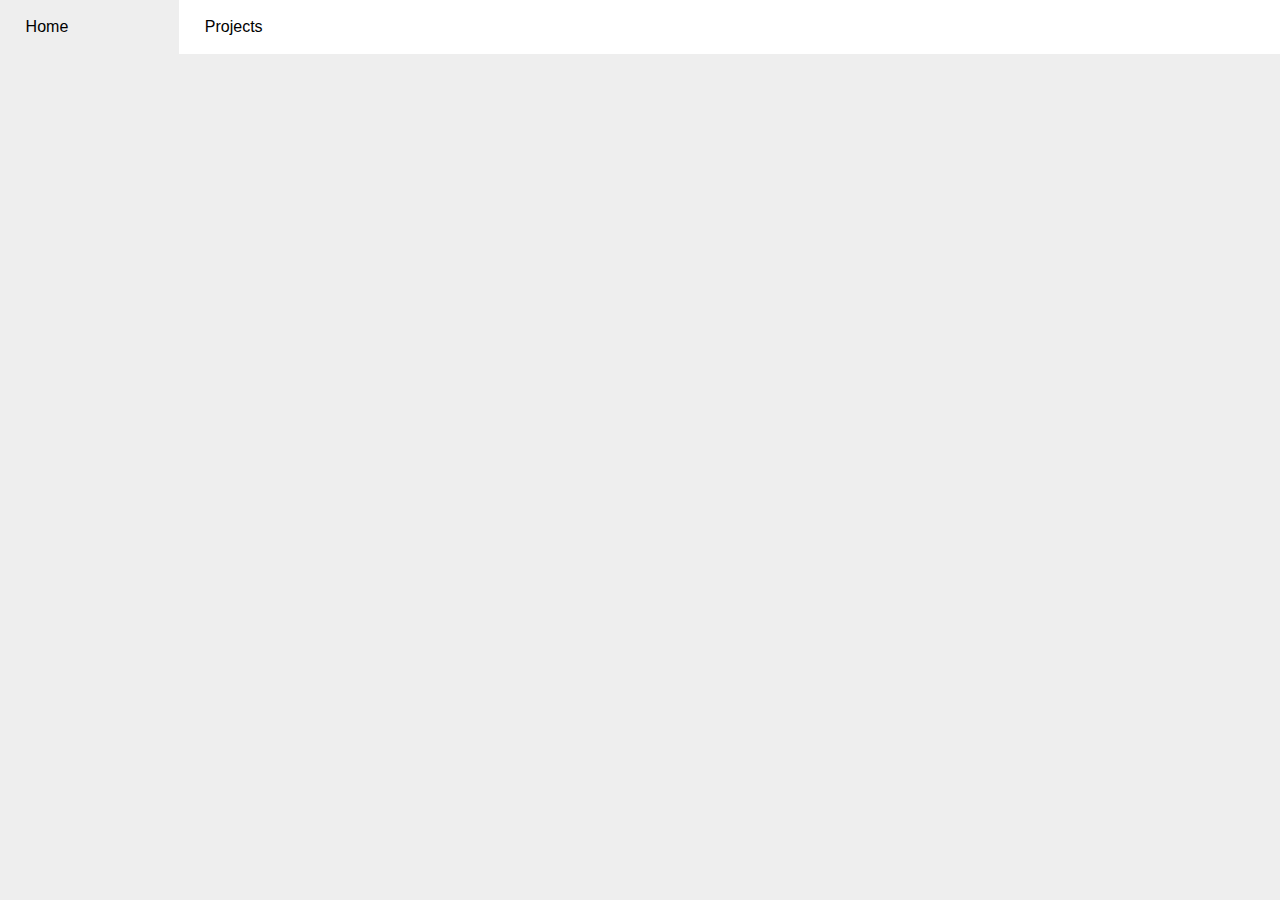
<file: index.html>
<!DOCTYPE html>
<html lang="en">
    <head>
        <title>Vetpetmon-Labs</title>

        <meta charset="utf-8" />

        <link rel="stylesheet" type="text/css" href="index.css" />

        <script src="index.js">

        </script>
    </head>
    
    <body>
        <div class="navBar">
            <div class="navItem" id="VPMS">Home</div>
            <div class="navItem" id="AP">Projects</div>
        </div>
        <div class="hidden2 recentItems">
            <h1>Projects</h1>
            <br>
            <div class="recentBody">
                <a class="postLink" id="A" onclick="clickHandler(event)">GFOW</a>
            </div>
            <br>
            <input type="button" value="CLOSE" onclick="document.getElementsByClassName('recentItems')[0].classList.add('hidden2'); document.getElementsByClassName('recentItems')[0].classList.remove('visible2');" />
        </div>
        <div class="postArea">
            <div class="mainArea">
                <div class="hidden post all">
                    <br>
                    <br>
                    <h1>All Posts</h1>
                    <br>
                    <a class="postLink" id="A" onclick="clickHandler(event); document.getElementsByClassName('recentItems')[0].classList.add('hidden2'); document.getElementsByClassName('recentItems')[0].classList.remove('visible2');">[1-21-2018] Modding Starbound itself is it's own hell</a>
                    <br>
            </div>
        </div>
    </body>
</html>
</file>
<file: index.css>
body {
    margin: 0;
    background-color: #EEEEEE;
    font-family: 'Lucida Sans', 'Lucida Sans Regular', 'Lucida Grande', 'Lucida Sans Unicode', Geneva, Verdana, sans-serif;
    font-size: 16px;
    overflow-y: scroll;
}

.navBar {
    padding: 0;
    margin: 0;
    width: 100%;
    position: fixed;
    background-color: white;
}

.navItem {
    background-color: white;
    width: 10%;
    margin: 0;
    transition: background-color 1.5s;
    padding-top: 2vh;
    padding-bottom: 2vh;
    padding-left: 2vw;
    padding-right: 2vw;
    float: left;
    cursor: pointer;
}

    .navItem:hover {
        background-color: #EEEEEE;
    }

a:link {
    color: black;
    text-decoration: none;
}

a:visited {
    color: black;
    text-decoration: none;
}

a:hover {
    text-decoration: underline;
}

.postArea {
    padding: 5%;
}

.hidden {
    display: none;
}

.visible {
    display: block;
}


.post {
    text-align: center;
}

.postLink {
    cursor: pointer;
    color: #0000ff;
}

.postLink:hover {
    text-decoration: underline;
}


.recentItems {
    width: 40vw;
    height: 40vh;
    background-color: white;
    padding-top: 10vh;
    padding-bottom: 10vh;
    padding-left: 10vw;
    padding-right: 10vw;
    position: fixed;
    margin-left: 20vw;
    margin-right: 20vw;
    margin-top: 20vh;
    margin-bottom: 20vh;
    text-align: center;
    box-shadow: 20px 20px 80px 5px;
}

.hidden2 {
    display: none;
}

.visible2 {
    display: block;
}

input[type="button"] {
    outline: 0 !important;
    border: 1px solid #EEEEEE;
    border-radius: 5px;
    background-color: white;
    font-size: 16px;
    padding: 10px;
    transition: background-color 1s;
}

input[type="button"]:hover {
    background-color: #EEEEEE;
}
</file>
